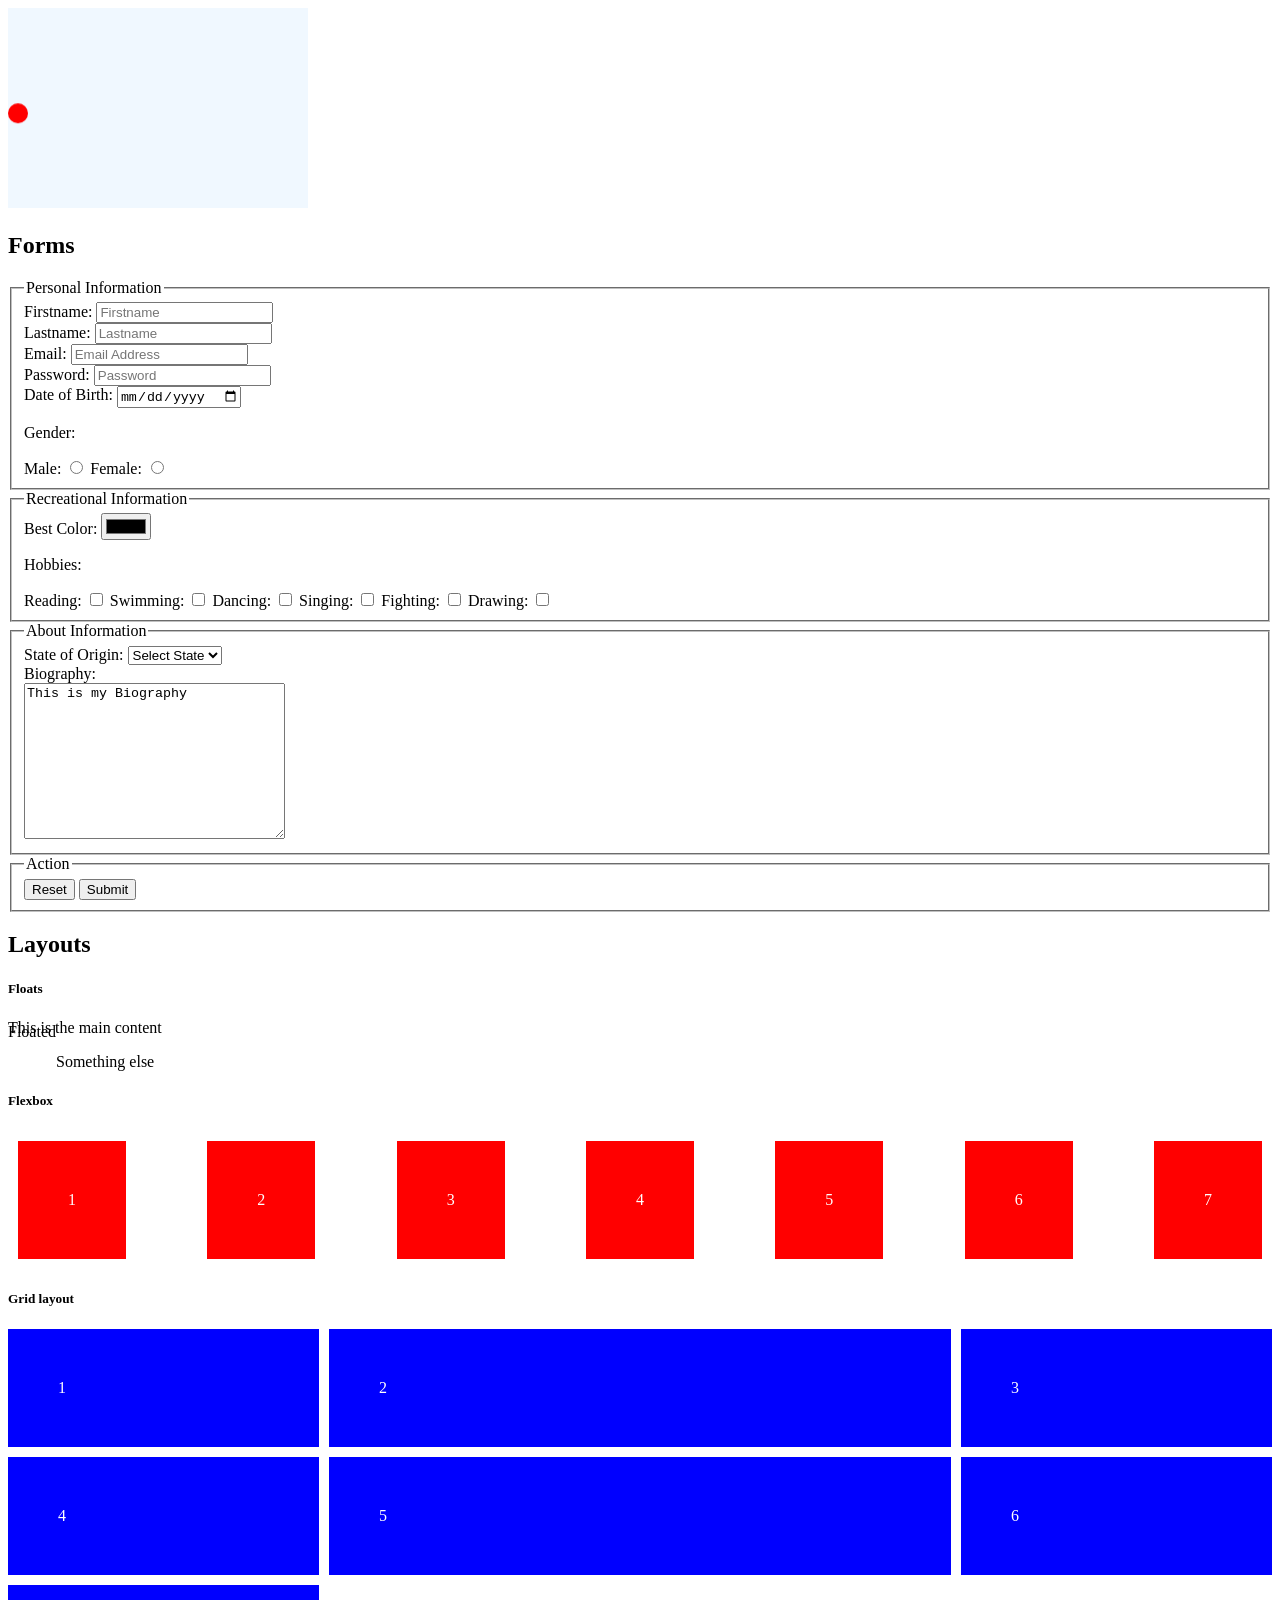
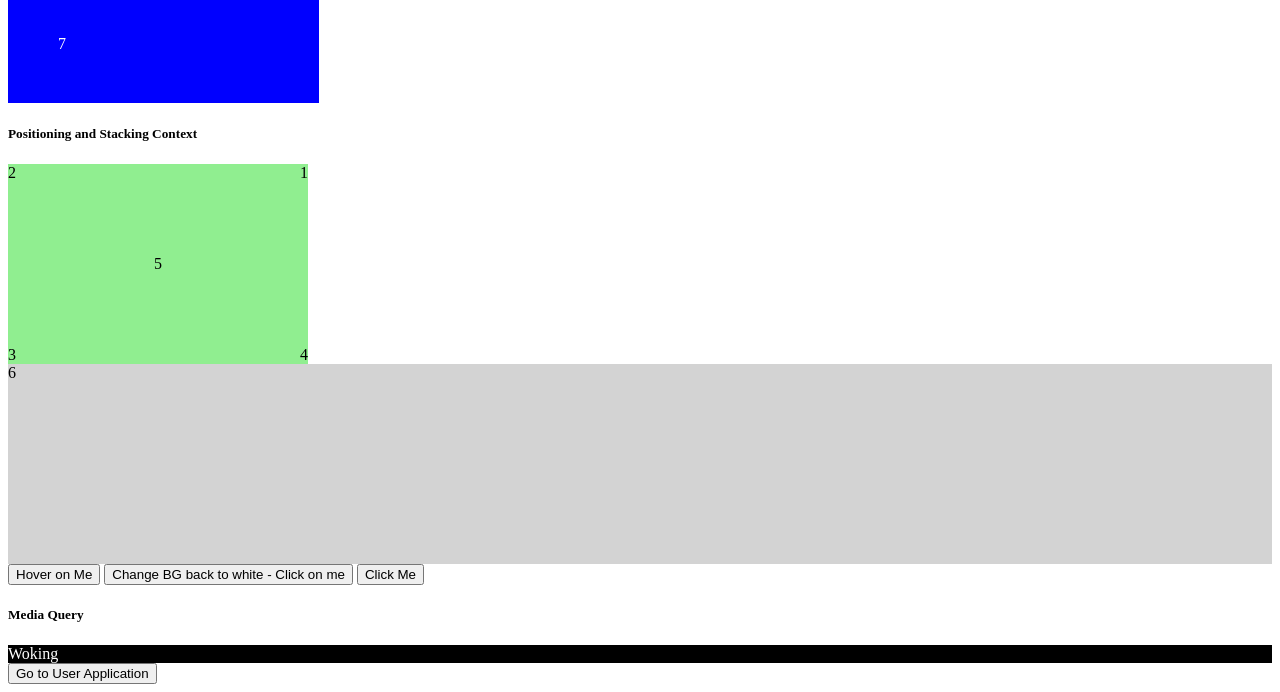
<file: index.html>
<!DOCTYPE html>
<html lang="en">
<head>
    <meta charset="UTF-8">
    <meta name="viewport" content="width=device-width, initial-scale=1.0">
    <title>Web Dev tutorial</title>
    <link rel="icon" type="image/x-icon" href="./assets/img/logo.jpeg">
    <link rel="stylesheet" href="./css/styles.css">
</head>
<body>
    <marquee behavior="alternate" class="box" direction="down">
            <div class="ball"></div>
        </marquee>
    </marquee>

    <h2>Forms</h2>
    <form action="" method="post">
        <fieldset>
            <legend>Personal Information</legend>
            <div>
                <label for="firstname">Firstname:</label>
                <input type="text" placeholder="Firstname" name="firstname" id="firstname" required/>
            </div>
            <div>
                <label for="lastname">Lastname:</label>
                <input type="text" placeholder="Lastname" name="lastname" id="lastname" required/>
            </div>
            <div>
                <label for="email">Email:</label>
                <input type="email" placeholder="Email Address" name="email" id="email" required/>
            </div>
            <div>
                <label for="password">Password:</label>
                <input type="password" placeholder="Password" name="password" id="password" required/>
            </div>
            <div>
                <label for="dob">Date of Birth:</label>
                <input type="date" name="dob" id="dob" required/>
            </div>
            <div>
                <p>Gender:</p>
                <label for="male">Male:</label>
                <input type="radio" name="gender" id="male" value="male" required/>
                <label for="female">Female:</label>
                <input type="radio" name="gender" id="female" value="female" required/>
            </div>
        </fieldset>

        <fieldset>
            <legend>Recreational Information</legend>
            <div>
                <label for="color">Best Color:</label>
                <input type="color" placeholder="Best Color" name="color" id="color"/>
            </div>
            <div>
                <p>Hobbies:</p>
                <label for="reading">Reading:</label>
                <input type="checkbox" name="hobbies" id="reading"/>
                <label for="swimming">Swimming:</label>
                <input type="checkbox" name="hobbies" id="swimming"/>
                <label for="dancing">Dancing:</label>
                <input type="checkbox" name="hobbies" id="dancing"/>
                <label for="singing">Singing:</label>
                <input type="checkbox" name="hobbies" id="singing"/>
                <label for="fighting">Fighting:</label>
                <input type="checkbox" name="hobbies" id="fighting"/>
                <label for="drawing">Drawing:</label>
                <input type="checkbox" name="hobbies" id="drawing"/>
            </div>
            
        </fieldset>

        <fieldset>
            <legend>About Information</legend>
            <div>
                <label for="state">State of Origin:</label>
                <select name="state" id="state">
                    <option value="">Select State</option>
                    <option value="lagos">Lagos</option>
                    <option value="ogun">Ogun</option>
                    <option value="oyo">Oyo</option>
                    <option value="ondo">Ondo</option>
                </select>
            </div>
            <div>
                <label for="bio">Biography:</label><br />
                <textarea name="bio" id="bio" cols="30" rows="10" placeholder="Biography">This is my Biography</textarea>
            </div>
        </fieldset>

        <fieldset>
            <legend>Action</legend>
            <div>
                <input type="reset" value="Reset"/>
                <input type="submit" value="Submit"/>
            </div>
            
        </fieldset>
        
    </form>


    <h2>Layouts</h2>
    <h5>Floats</h5>
    <div>
        <p>This is the main content</p>
        <p class="float">Floated</p>
        <p>Something else</p>
    </div>

    <h5>Flexbox</h5>
    <div>
        <div class="flex-container">
            <div class="flex-box">1</div>
            <div class="flex-box">2</div>
            <div class="flex-box">3</div>
            <div class="flex-box">4</div>
            <div class="flex-box">5</div>
            <div class="flex-box">6</div>
            <div class="flex-box">7</div>
        </div>
    </div>

    <h5>Grid layout</h5>
    <div>
        <div class="grid-container">
            <div class="grid-box">1</div>
            <div class="grid-box">2</div>
            <div class="grid-box">3</div>
            <div class="grid-box">4</div>
            <div class="grid-box">5</div>
            <div class="grid-box">6</div>
            <div class="grid-box">7</div>
        </div>
    </div>

    <h5>Positioning and Stacking Context</h5>
    <div>
        <div class="position-container">
            <div class="position-right">1</div>
            <div class="position-left">2</div>
            <div class="position-bottom">3</div>
            <div class="position-bottom-right">4</div>
            <div class="position-center">5</div>
            
            <!-- <div class="position-box">7</div> -->
        </div>
    </div>
    <div class="sticky-container">
        <div class="position-sticky">6</div>
    </div>

    <button onmouseover="bgChange('violet')" onmouseleave="bgChange('cyan')" >Hover on Me</button>

    <button id="bgWhite">Change BG back to white - Click on me</button>

    <button onclick="changeMedia()">Click Me</button>

    <h5 id="media">Media Query</h5>
    <div class="stuff">Woking</div>

    <a href="./userApplication.html"><button>Go to User Application</button></a>



    <script src="./js/scripts.js"></script>
</body>
</html>
</file>
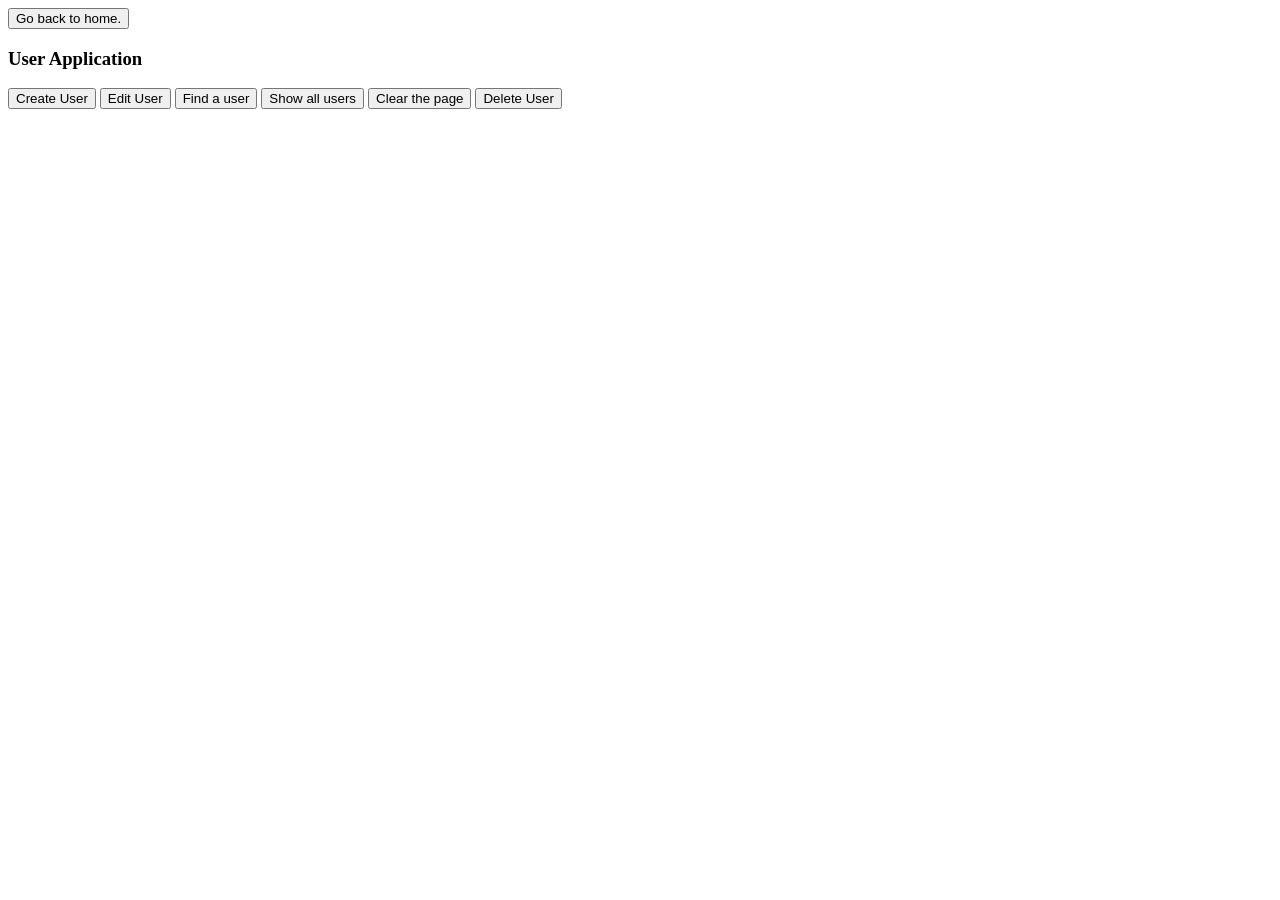
<file: userApplication.html>
<!DOCTYPE html>
<html lang="en">
<head>
    <meta charset="UTF-8">
    <meta name="viewport" content="width=device-width, initial-scale=1.0">
    <title>Assignment Solution - User Application</title>
</head>
<body>
    <a href="./index.html"><button>Go back to home.</button></a>
    <h3>User Application</h3>

    <button onclick="createUser()">Create User</button>
    <button onclick="editUser()">Edit User</button>
    <button onclick="findUser()">Find a user</button>
    <button onclick="showAllUsers()">Show all users</button>
    <button onclick="clearPage()">Clear the page</button>
    <button onclick="deleteUser()">Delete User</button>

    <div id="content">
        
    </div>

    <script src="./js/functions.js"></script>
    <script src="./js/userApplication.js"></script>
</body>
</html>
</file>
<file: css/styles.css>
* {
    box-sizing: border-box;
}

.box {
    background-color: aliceblue;
    width: 300px;
    height: 200px;
}

.ball {
    width: 20px;
    height: 20px;
    background-color: red;
    border-radius:100%
}

.float {
    float: left;
    margin-top: -30px
}

.flex-container{
    display: flex;
    justify-content: space-between;
    overflow-x: auto;
}

.flex-box{
    /* display: flex;
    justify-content: space-between; */
    background-color: red;
    color: white;
    padding: 50px;
    margin: 10px;
    /* max-width: 200px; */
}

.grid-container{
    /* display: grid;
    grid-template-columns: 1fr 1fr 1fr;
    grid-gap: 10px; */
    display: grid;
    grid-template-columns: 1fr 2fr 1fr;
    grid-gap:10px;
}

.grid-box{
    background-color: blue;
    color: white;
    padding: 50px;
    /* margin: 10px; */
}

.position-container{
    position: relative;
    width: 300px;
    height: 200px;
    background-color: lightgreen;
}

.position-left{
    position: absolute;
    left: 0;
    top: 0;
}
.position-right{
    position: absolute;
    right: 0;
    top: 0;
}
.position-bottom{
    position: absolute;
    left: 0;
    bottom: 0;
}

.position-bottom-right{
    position: absolute;
    right: 0;
    bottom: 0;
}

.position-center{
    position: absolute;
    left: 50%;
    top: 50%;
    transform: translate(-50%, -50%);
}

.sticky-container{
    position: relative;
    height: 200px;
    /* overflow-y: scroll; */
    background-color: lightgray;
}

.position-sticky{
    position: sticky;
    top: 0;
}

.stuff {
    color: white;
    background-color: black;
}

@media screen and (max-width: 600px) {
    .stuff {
        background-color: red;
        color: yellow;
        display: none;
    }

    .grid-box{
        background-color: purple;
    }
}

@media screen and (max-width: 200px) {
    .stuff {
        background-color: blue;
        color: white;
    }

    .grid-box{
        background-color: orange;
    }
}
</file>
